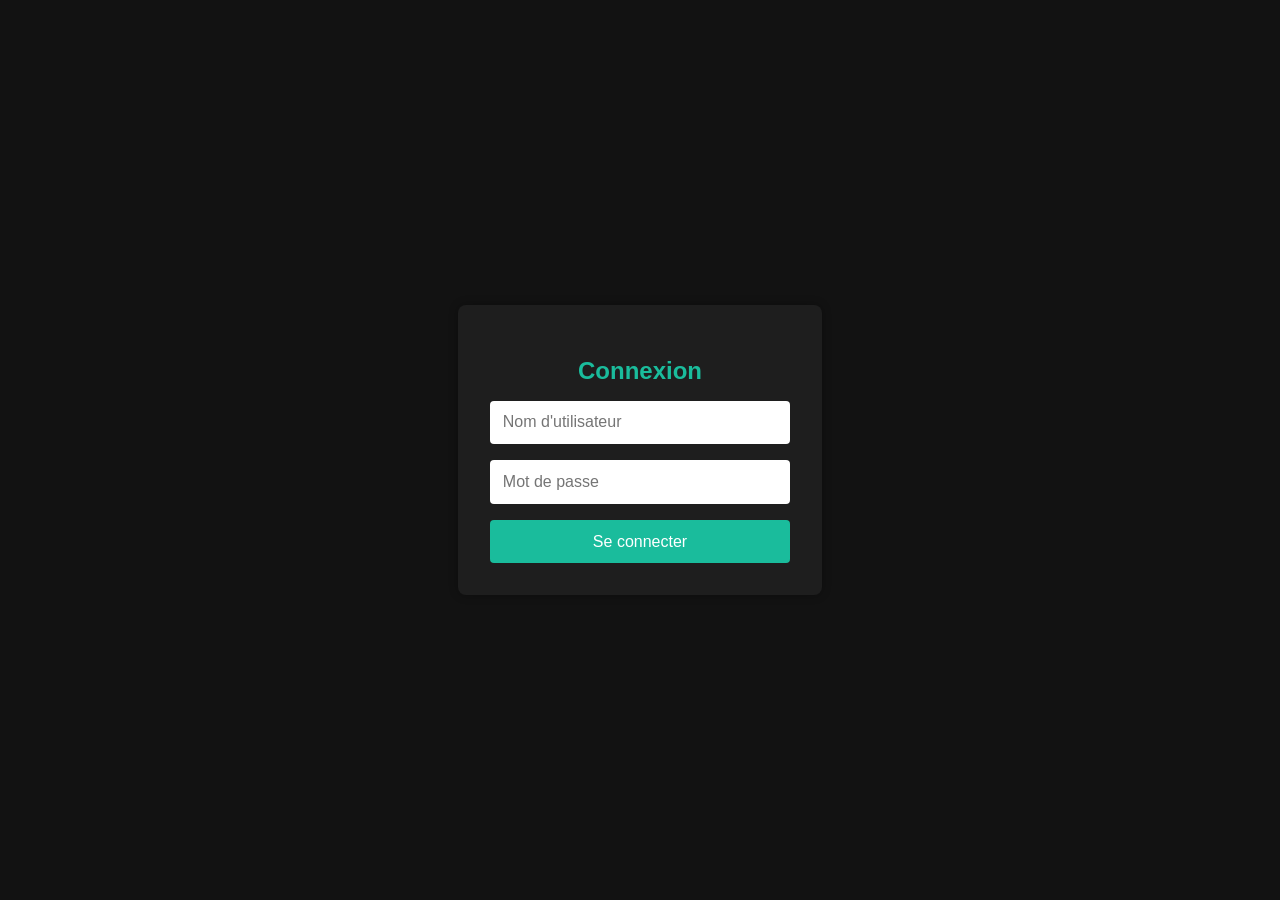
<file: index.html>
<!DOCTYPE html>
<html lang="fr">
<head>
  <meta charset="UTF-8" />
  <meta name="viewport" content="width=device-width, initial-scale=1.0"/>
  <title>Connexion</title>
  <style>
    body {
      font-family: 'Segoe UI', sans-serif;
      background-color: #121212;
      color: #ffffff;
      display: flex;
      justify-content: center;
      align-items: center;
      height: 100vh;
      margin: 0;
    }

    form {
      background-color: #1e1e1e;
      padding: 2rem;
      border-radius: 8px;
      box-shadow: 0 0 10px rgba(0,0,0,0.3);
      width: 300px;
      display: flex;
      flex-direction: column;
    }

    input {
      padding: 0.8rem;
      margin-bottom: 1rem;
      border: none;
      border-radius: 4px;
      font-size: 1rem;
    }

    button {
      padding: 0.8rem;
      background-color: #1abc9c;
      border: none;
      border-radius: 4px;
      font-size: 1rem;
      color: white;
      cursor: pointer;
    }

    button:hover {
      background-color: #16a085;
    }

    h2 {
      text-align: center;
      margin-bottom: 1rem;
      color: #1abc9c;
    }
  </style>
</head>
<body>
  <form id="login-form">
    <h2>Connexion</h2>
    <input type="text" id="nom" placeholder="Nom d'utilisateur" required />
    <input type="password" id="mot_de_passe" placeholder="Mot de passe" required />
    <button type="submit">Se connecter</button>
  </form>

  <script>
    document.getElementById("login-form").addEventListener("submit", function (e) {
      e.preventDefault();

      const nom = document.getElementById("nom").value.trim();
      const mot_de_passe = document.getElementById("mot_de_passe").value.trim();

      fetch("php/login.php", {
        method: "POST",
        headers: {
          "Content-Type": "application/json"
        },
        body: JSON.stringify({ nom, mot_de_passe })
      })
      .then(res => res.json())
      .then(data => {
        if (data.success) {
          localStorage.setItem("nom", data.nom);
          localStorage.setItem("role", data.role);
          window.location.href = "interface.html";
        } else {
          alert("Erreur : " + data.error);
        }
      })
      .catch(error => {
        console.error("Erreur réseau :", error);
        alert("Erreur réseau ou serveur.");
      });
    });
  </script>
</body>
</html>
</file>
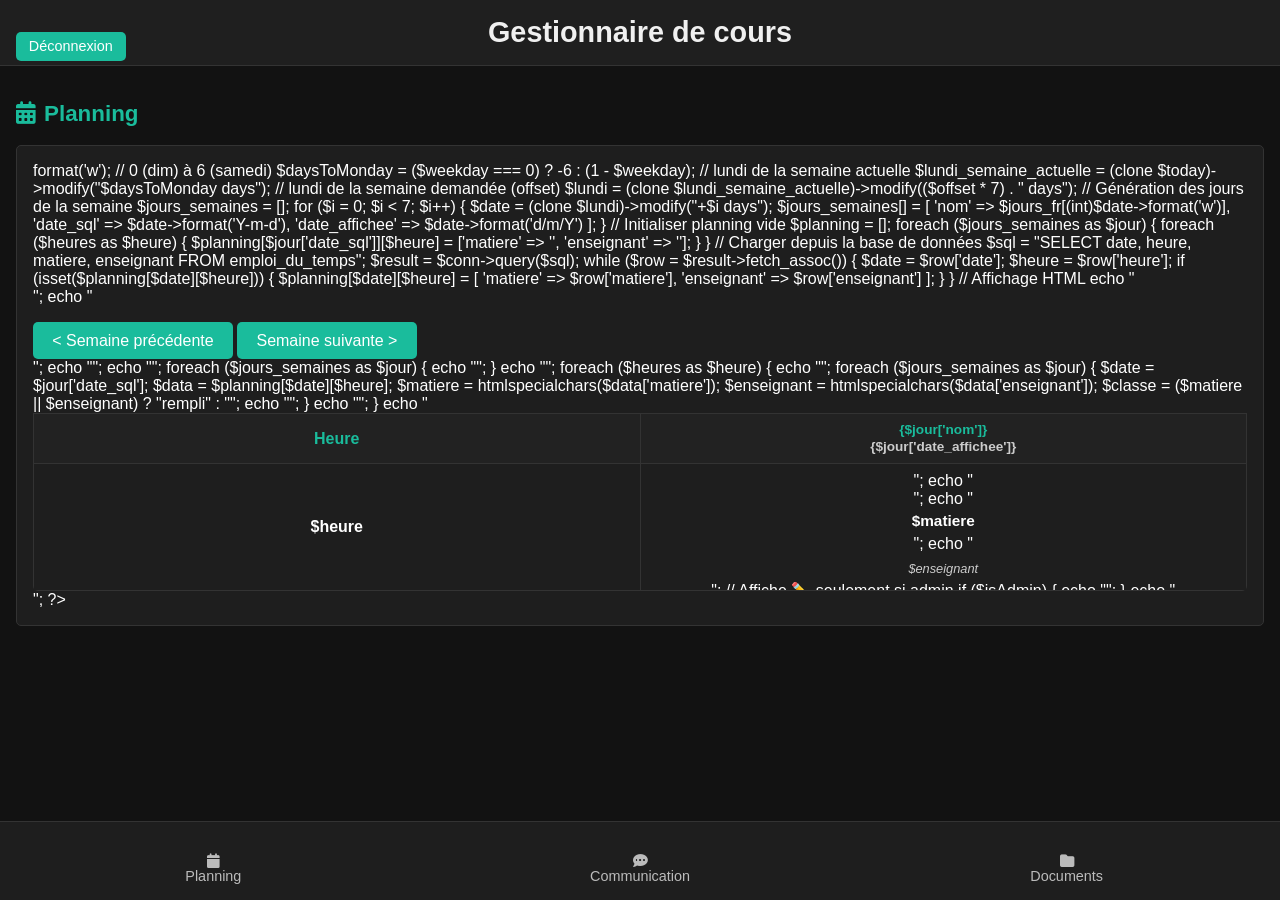
<file: interface.html>
<!DOCTYPE html>
<html lang="fr">
<head>
  <meta charset="UTF-8" />
  <meta name="viewport" content="width=device-width, initial-scale=1.0" />
  <title>Gestionnaire de cours</title>
  <link rel="stylesheet" href="css/styles-v2.css">
  <link rel="stylesheet" href="https://cdnjs.cloudflare.com/ajax/libs/font-awesome/6.5.0/css/all.min.css">
</head>
<body>
  <div class="interface-container">
    <header>
      <h1>Gestionnaire de cours</h1>
      <button onclick="logout()" style="position: absolute; top: 1rem; left: 1rem;">Déconnexion</button>
    </header>

    <main>
      <!-- Onglet Planning -->
      <section id="tab-planning" class="tab-content active">
        <h2><i class="fa-solid fa-calendar-days"></i> Planning</h2>
        <div id="emploi-tableau">Chargement de l'emploi du temps...</div>
      </section>

      <!-- Onglet Communication -->
      <section id="tab-communication" class="tab-content">
        <h2>
          <i class="fa-solid fa-comments"></i> Communication
          <button id="ajouterMessageBtn" style="display: none; margin-left: 1rem;" title="Ajouter un message">+</button>
        </h2>
        <div id="messages"></div>
        <div id="chat-form" style="display: none;">
          <textarea id="chatInput" placeholder="Votre message..."></textarea>
          <button id="envoyerMessage">Envoyer</button>
        </div>
      </section>

      <!-- Onglet Documents -->
      <section id="tab-documents" class="tab-content">
        <h2><i class="fa-solid fa-folder-open"></i> Documents</h2>
        <div id="liste-docs">Chargement...</div>
      </section>

      <!-- Onglet Gestion des utilisateurs (ADMIN uniquement) -->
      <section id="tab-utilisateurs" class="tab-content">
        <h2><i class="fa-solid fa-users-cog"></i> Gestion des utilisateurs</h2>
        <div id="utilisateurs-container">Chargement des utilisateurs...</div>
      </section>
    </main>

    <nav class="bottom-nav">
      <button data-tab="planning"><i class="fa-solid fa-calendar"></i><span>Planning</span></button>
      <button data-tab="communication"><i class="fa-solid fa-comment-dots"></i><span>Communication</span></button>
      <button data-tab="documents"><i class="fa-solid fa-folder"></i><span>Documents</span></button>
      <button id="btn-utilisateurs" data-tab="utilisateurs" style="display: none;">
        <i class="fa-solid fa-users-cog"></i><span>Utilisateurs</span>
      </button>
    </nav>
  </div>

  <!-- Modale de confirmation -->
  <div id="confirmation-modal" class="modal-overlay" style="display: none;">
    <div class="modal-box">
      <p id="confirmation-message">Êtes-vous sûr ?</p>
      <div class="modal-buttons">
        <button id="confirm-yes">Oui</button>
        <button id="confirm-no">Non</button>
      </div>
    </div>
  </div>

  <!-- Chargement du script principal -->
  <script src="js/interface.js"></script>
</body>
</html>
</file>
<file: css/styles-v2.css>
/* styles-v2.css - Thème sombre pour interface.html */

body {
  margin: 0;
  font-family: 'Segoe UI', sans-serif;
  background-color: #121212;
  color: #ffffff;
}

.interface-container {
  display: flex;
  flex-direction: column;
  min-height: 100vh;
}

header {
  background-color: #1f1f1f;
  padding: 1rem;
  text-align: center;
  border-bottom: 1px solid #333;
  position: relative; /* pour positionner le bouton déconnexion */
}

header h1 {
  margin: 0;
  font-size: 1.8rem;
  color: #f0f0f0;
}

header button {
  position: absolute;
  top: 1rem;
  left: 1rem;
  background-color: #1abc9c;
  border: none;
  color: white;
  padding: 0.4rem 0.8rem;
  border-radius: 5px;
  cursor: pointer;
  font-size: 0.9rem;
}

/* Main content */
main {
  flex: 1;
  padding: 1rem;
}

/* Onglets */
.onglet {
  display: none;
}

.onglet.visible {
  display: block;
}

.tab-content {
  display: none;
  margin-bottom: 100px;
}

.tab-content.active {
  display: block;
}

#planning-table {
  width: 100%;
  table-layout: fixed;
  border-collapse: collapse;
}

#planning-table th,
#planning-table td {
  border: 1px solid #333;
  padding: 8px 6px;
  text-align: center;
  width: 120px;
  max-width: 120px;
  min-width: 120px;
  overflow: hidden;
  white-space: normal;
  word-break: break-word;
}

#planning-table th div {
  display: flex;
  flex-direction: column;
  align-items: center;
  justify-content: center;
  width: 100%;
  height: 100%;
  overflow: hidden;
}

#planning-table th div span {
  display: block;
  text-align: center;
  font-size: 0.85rem;
  line-height: 1.2;
  word-break: break-word;
  overflow-wrap: break-word;
}

#planning-table th {
  background-color: #222;
  color: #1abc9c;
}

#planning-table td.rempli {
  background-color: #1abc9c33;
}

.planning-navigation {
  display: flex;
  align-items: center;
  justify-content: center;
  gap: 1rem;
  margin-bottom: 1rem;
}

.planning-navigation button {
  background-color: #1abc9c;
  border: none;
  color: white;
  font-size: 1.2rem;
  padding: 0.5rem 1rem;
  border-radius: 5px;
  cursor: pointer;
}

#emploi-tableau,
#liste-docs,
#messages {
  margin-top: 1rem;
  padding: 1rem;
  background-color: #1e1e1e;
  border: 1px solid #333;
  border-radius: 5px;
  overflow-wrap: break-word;
}

.bottom-nav {
  display: flex;
  justify-content: space-around;
  background-color: #1e1e1e;
  border-top: 1px solid #333;
  position: fixed;
  bottom: 0;
  width: 100%;
  padding: 0.5rem 0;
  z-index: 100;
}

.bottom-nav button {
  background: none;
  border: none;
  color: #bbb;
  font-size: 0.9rem;
  text-align: center;
  display: flex;
  flex-direction: column;
  align-items: center;
  flex: 1;
  padding: 0.5rem;
  cursor: pointer;
  transition: color 0.3s;
}

.bottom-nav button:hover,
.bottom-nav button.active {
  color: #1abc9c;
}

button {
  background-color: #1abc9c;
  border: none;
  color: #fff;
  padding: 0.6rem 1.2rem;
  font-size: 1rem;
  border-radius: 5px;
  cursor: pointer;
  margin-top: 1rem;
}

#ajouterMessageBtn {
  padding: 0.3rem 0.8rem;
  font-size: 1.2rem;
  font-weight: bold;
  margin-left: auto;
  background-color: #1abc9c;
  border: none;
  border-radius: 5px;
  color: #fff;
  cursor: pointer;
}

.delete-message {
  margin-left: 0.5rem;
  color: #ff6b6b;
  background: none;
  border: none;
  cursor: pointer;
  font-size: 1rem;
  display: none;
}

.message-box {
  background-color: #1abc9c22;
  border: 1px solid #1abc9c44;
  border-radius: 6px;
  padding: 0.8rem;
  margin-bottom: 1rem;
  box-shadow: 0 0 4px rgba(0,0,0,0.2);
  position: relative;
  transition: background-color 0.2s;
}

.message-box:hover .delete-message {
  display: inline;
  position: absolute;
  top: 8px;
  right: 8px;
}

.message-meta {
  font-weight: bold;
  color: #1abc9c;
  margin-bottom: 0.3rem;
}

.message-meta small {
  display: block;
  color: #1abc9c;
  font-size: 0.8rem;
  margin-top: 0.2rem;
}

.message-content {
  white-space: pre-wrap;
  color: #ffffff;
  font-size: 0.95rem;
  margin-top: 0.4rem;
}

#chat-form {
  margin-top: 1rem;
}

textarea {
  width: 100%;
  height: 80px;
  padding: 0.5rem;
  border-radius: 5px;
  border: 1px solid #444;
  background-color: #222;
  color: #fff;
  resize: none;
}

h2 {
  display: flex;
  align-items: center;
  gap: 0.5rem;
  font-size: 1.4rem;
  color: #1abc9c;
}

a {
  color: #1abc9c;
  text-decoration: none;
}

.planning-wrapper {
  overflow-x: auto;
  max-width: 100%;
  border-radius: 5px;
}

.planning-cell {
  height: 80px;
  position: relative;
  vertical-align: top;
  padding: 4px 6px;
  overflow: visible;
}

.contenu-cours {
  display: flex;
  flex-direction: column;
  justify-content: space-between;
  height: 100%;
  overflow: hidden;
}

.matiere {
  font-size: clamp(0.7rem, 1.2vw, 1rem);
  font-weight: bold;
  text-align: center;
  word-break: break-word;
  overflow: hidden;
  text-overflow: ellipsis;
  white-space: normal;
}

.enseignant {
  font-size: clamp(0.6rem, 1vw, 0.85rem);
  font-style: italic;
  color: #ccc;
  text-align: center;
  margin-top: 4px;
  word-break: break-word;
  overflow: hidden;
  text-overflow: ellipsis;
  white-space: normal;
}

.modifier-cellule {
  position: absolute;
  top: 4px;
  right: 4px;
  background-color: transparent;
  color: #1abc9c;
  border: none;
  font-size: 1rem;
  cursor: pointer;
  display: none;
}

.planning-cell:hover .modifier-cellule.admin-visible {
  display: inline-block;
}

/* Modale de confirmation personnalisée */
.modal-overlay {
  position: fixed;
  top: 0;
  left: 0;
  width: 100%;
  height: 100%;
  background: rgba(0, 0, 0, 0.7);
  display: flex;
  align-items: center;
  justify-content: center;
  z-index: 9999;
}

.modal-box {
  background-color: #1f1f1f;
  color: #fff;
  padding: 2rem;
  border-radius: 8px;
  width: 90%;
  max-width: 400px;
  box-shadow: 0 0 10px rgba(0,0,0,0.5);
  text-align: center;
}

.modal-box p {
  font-size: 1.1rem;
  margin-bottom: 1.5rem;
}

.modal-buttons {
  display: flex;
  justify-content: center;
  gap: 1rem;
}

.modal-buttons button {
  padding: 0.6rem 1.4rem;
  border: none;
  border-radius: 5px;
  font-size: 1rem;
  cursor: pointer;
  transition: background-color 0.3s;
}

#confirm-yes {
  background-color: #e74c3c;
  color: #fff;
}

#confirm-no {
  background-color: #2ecc71;
  color: #fff;
}

#confirm-yes:hover {
  background-color: #c0392b;
}

#confirm-no:hover {
  background-color: #27ae60;
}

/* ----- Responsive ----- */

/* Table planning: scroll horizontal sur petits écrans */
@media (max-width: 900px) {
  #planning-table th,
  #planning-table td {
    width: auto;
    min-width: 90px;
  }

  .planning-cell {
    height: 70px;
    padding: 3px 4px;
  }

  .matiere {
    font-size: clamp(0.65rem, 1.5vw, 0.9rem);
  }

  .enseignant {
    font-size: clamp(0.55rem, 1.3vw, 0.75rem);
  }
}

/* Navigation du bas: icônes plus petites, texte visible */
@media (max-width: 600px) {
  header h1 {
    font-size: 1.4rem;
  }

  header button {
    font-size: 0.8rem;
    padding: 0.3rem 0.6rem;
    top: 0.8rem;
    left: 0.8rem;
  }

  .bottom-nav {
    padding: 0.4rem 0;
  }

  .bottom-nav button {
    font-size: 0.8rem;
    padding: 0.3rem 0;
  }

  .bottom-nav button i {
    font-size: 1rem;
  }

  h2 {
    font-size: 1.2rem;
  }

  main {
    padding: 0.5rem;
  }
}

/* Mobile tout petit : simplification texte des onglets */
@media (max-width: 400px) {
  .bottom-nav button span {
    display: none;
  }

  #planning-table th,
  #planning-table td {
    min-width: 70px;
    padding: 4px 3px;
  }

  .planning-cell {
    height: 60px;
    padding: 2px 3px;
  }

  .matiere {
    font-size: 0.65rem;
  }

  .enseignant {
    font-size: 0.55rem;
  }
}
</file>
